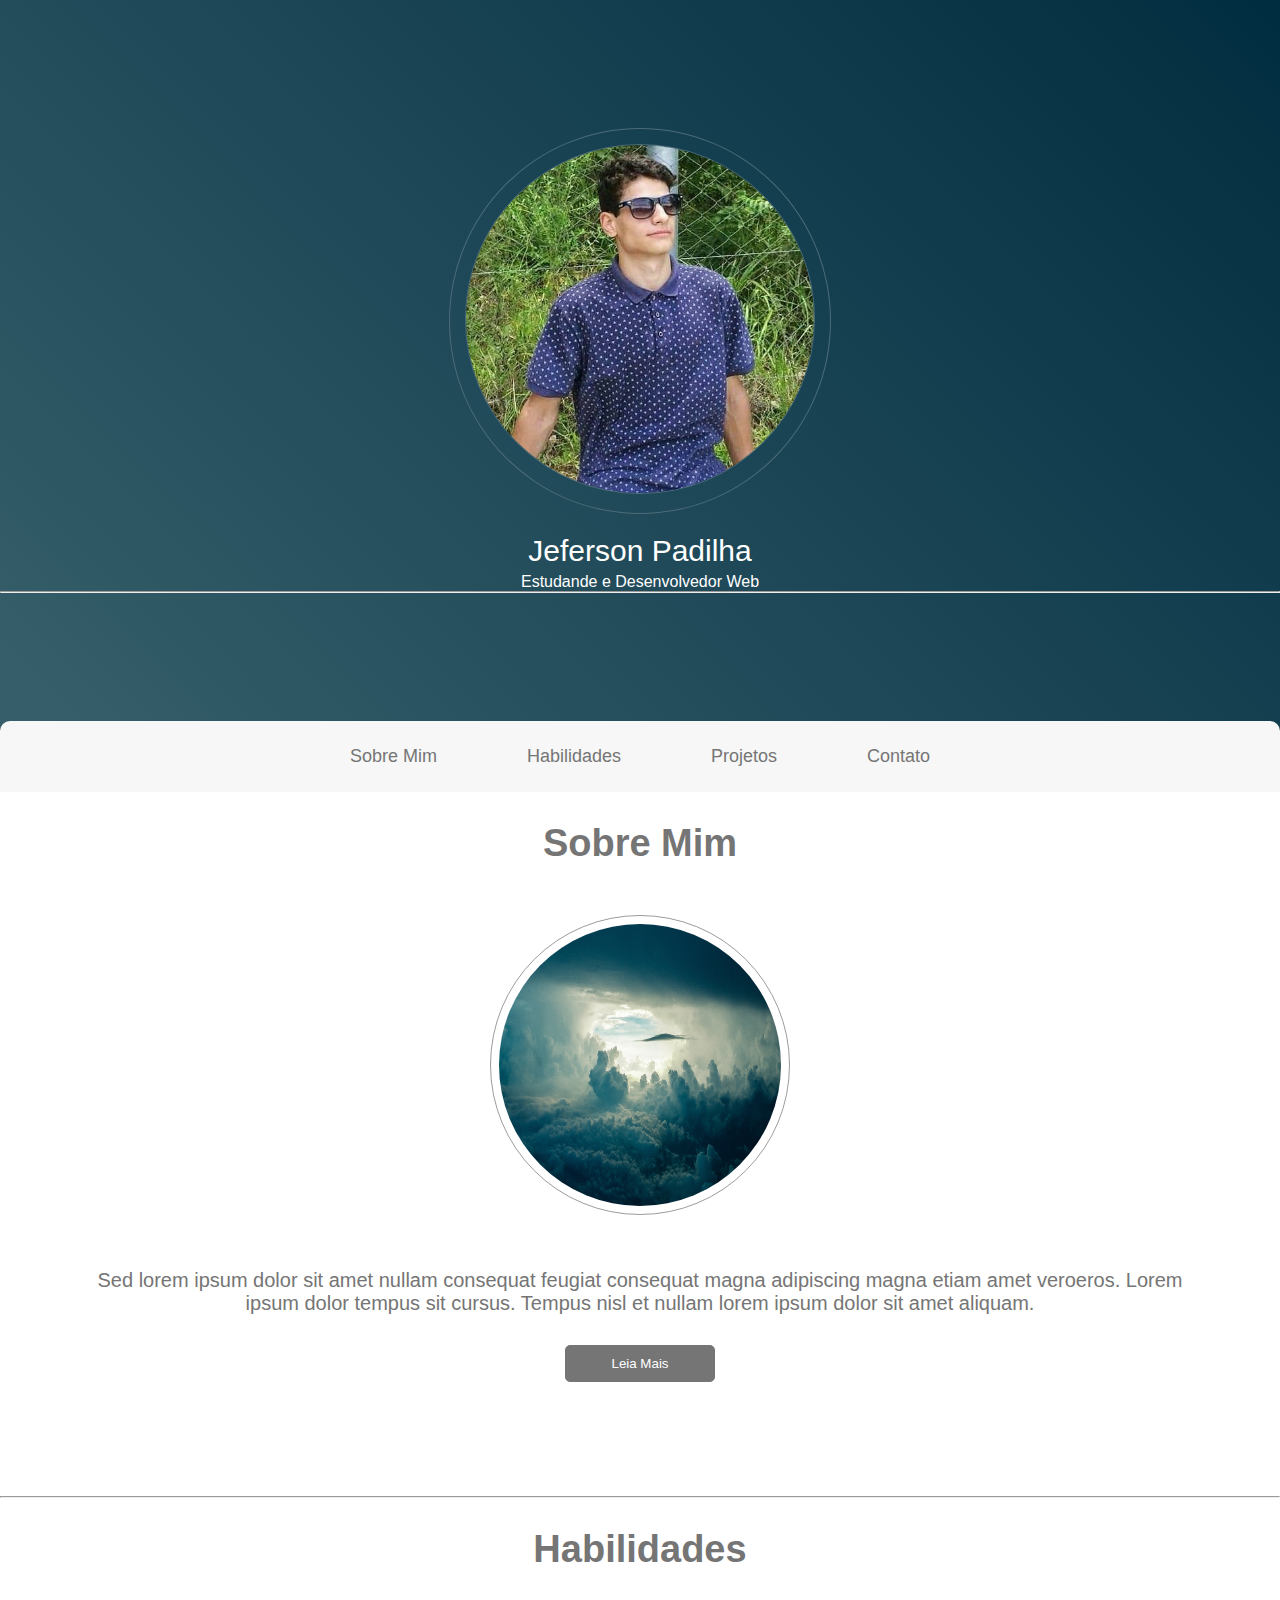
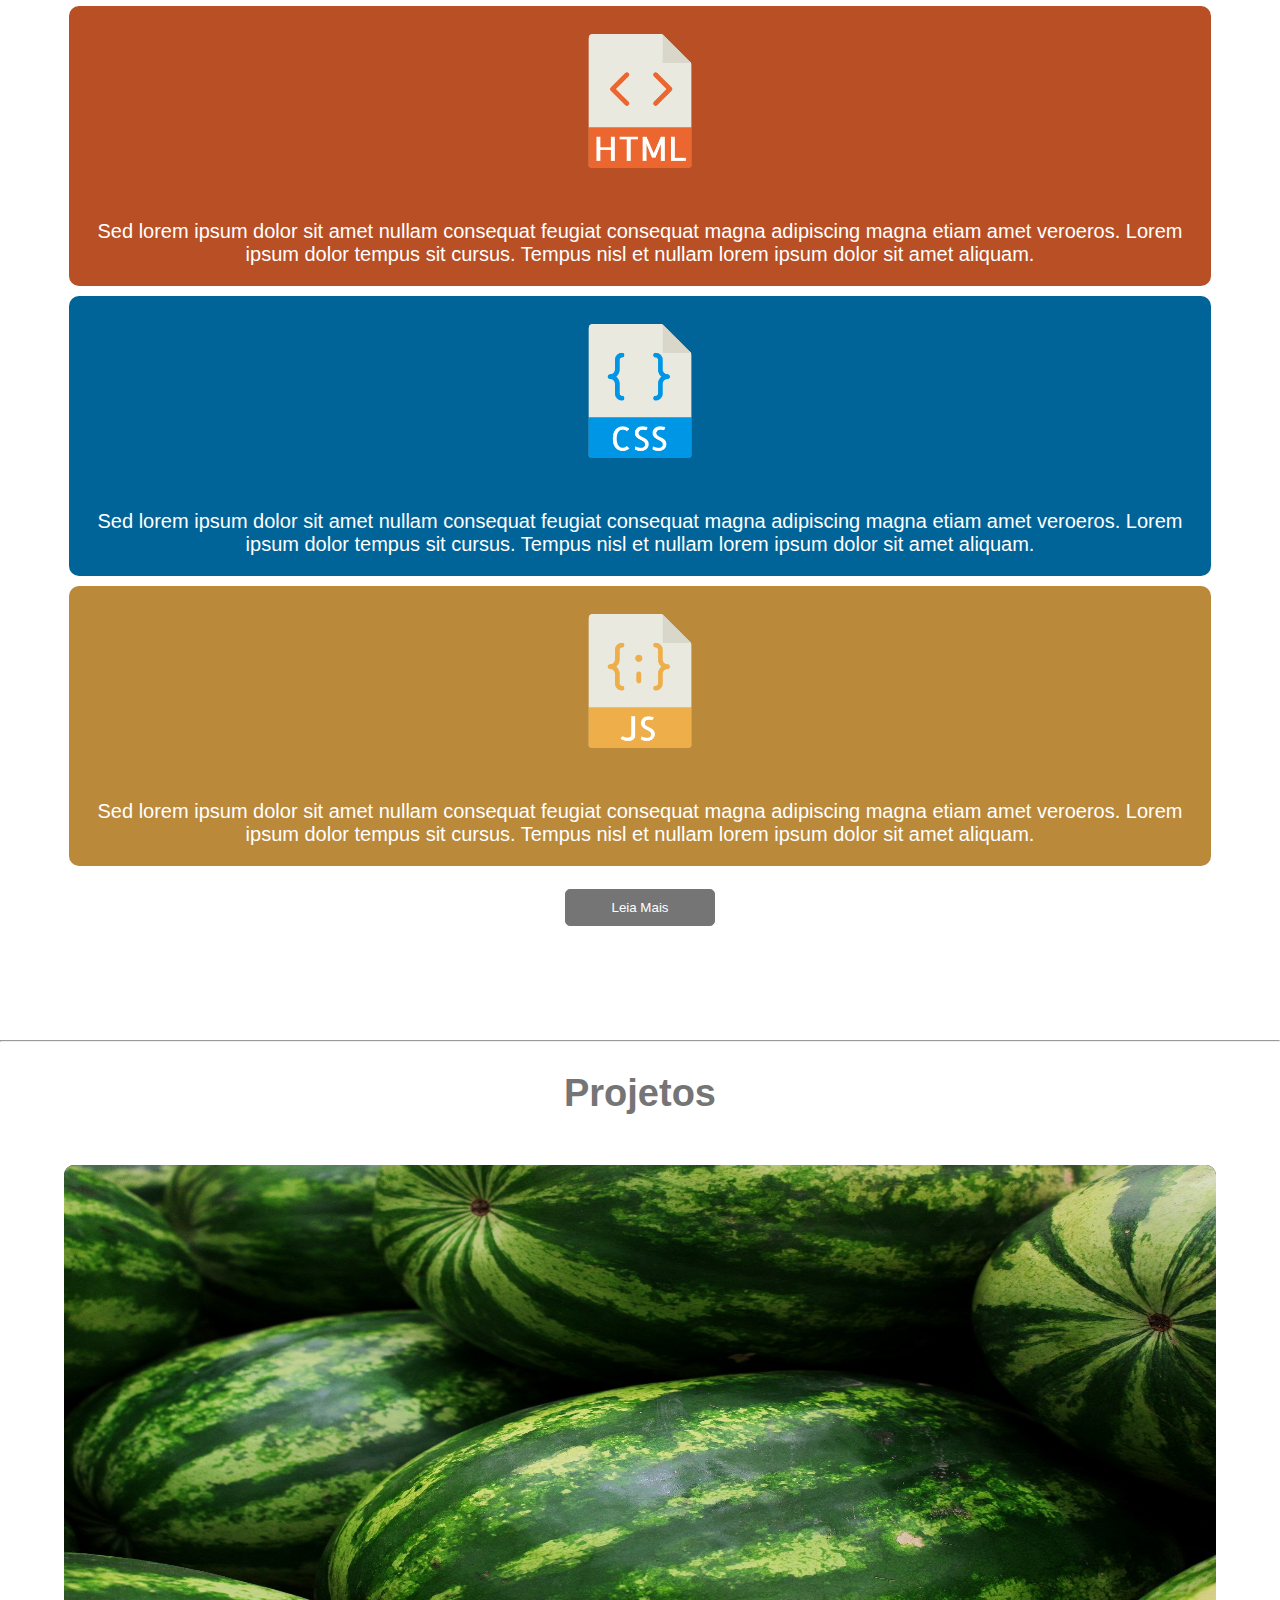
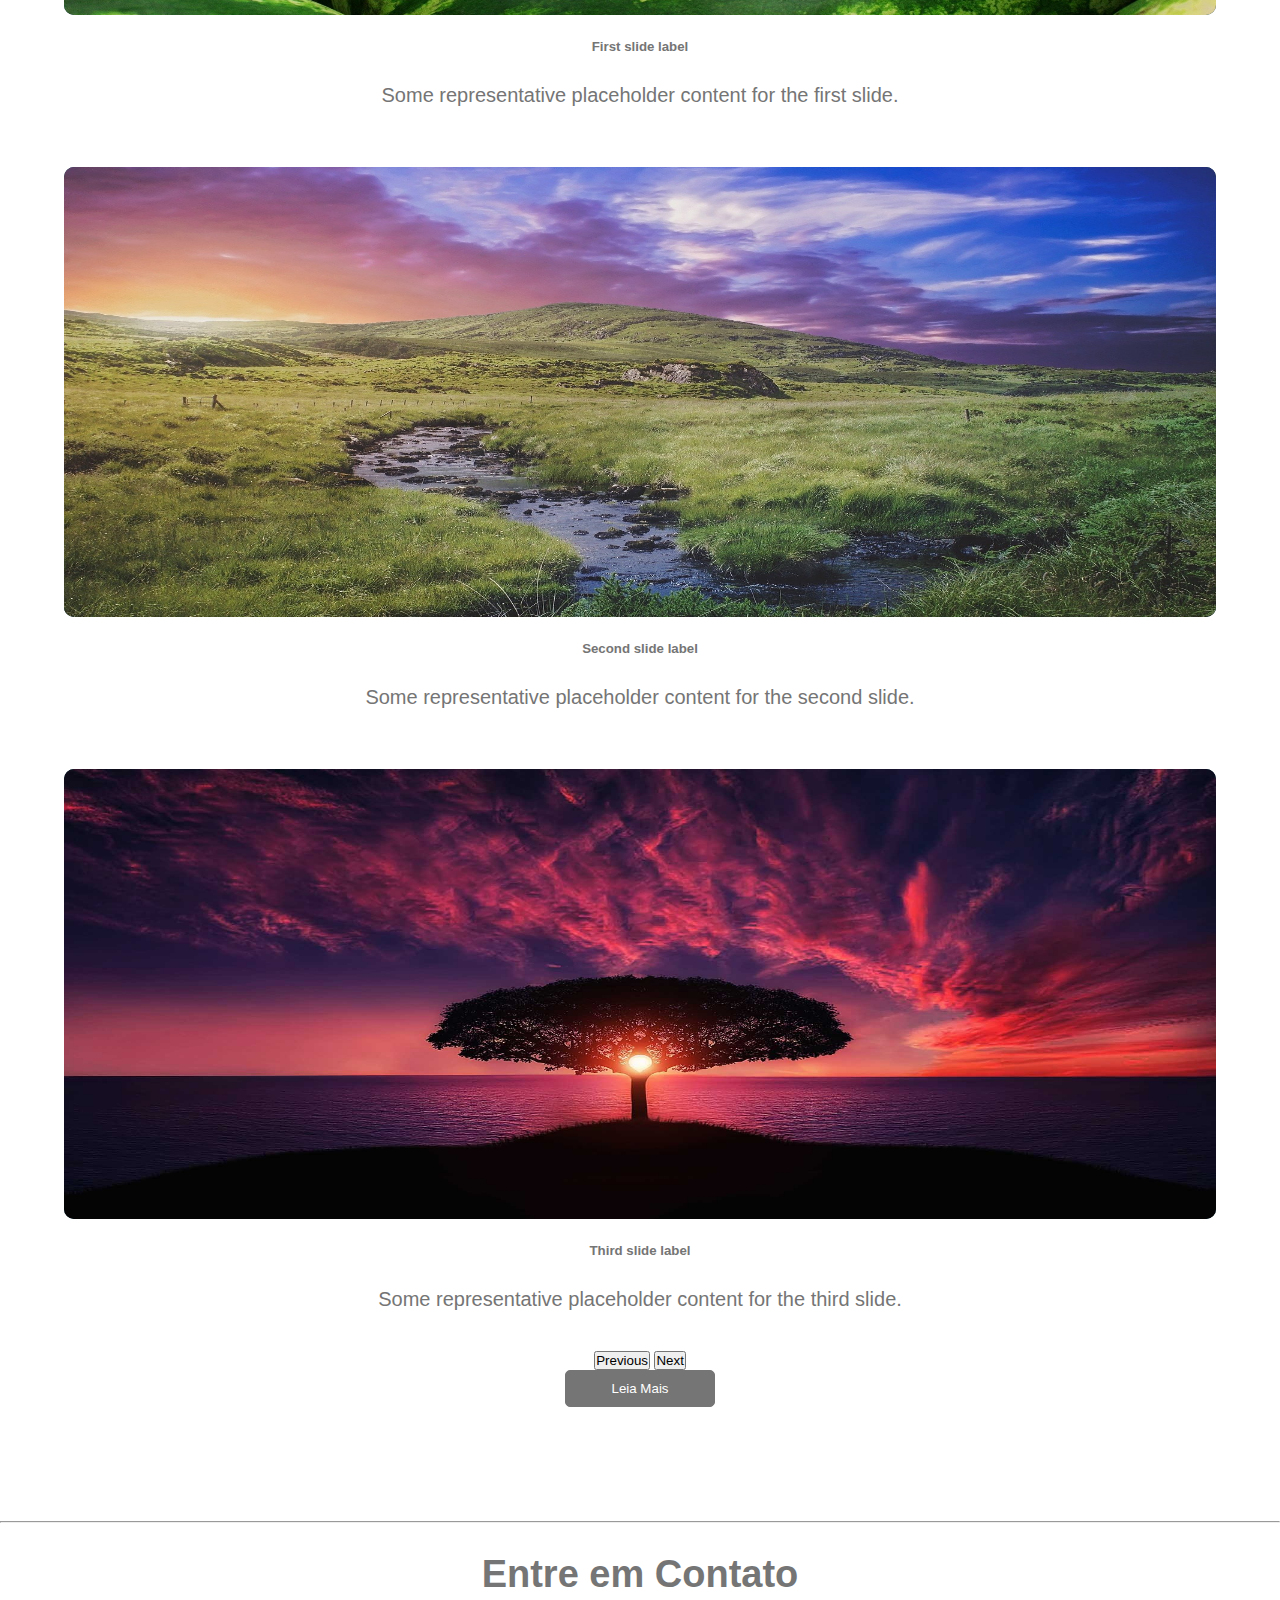
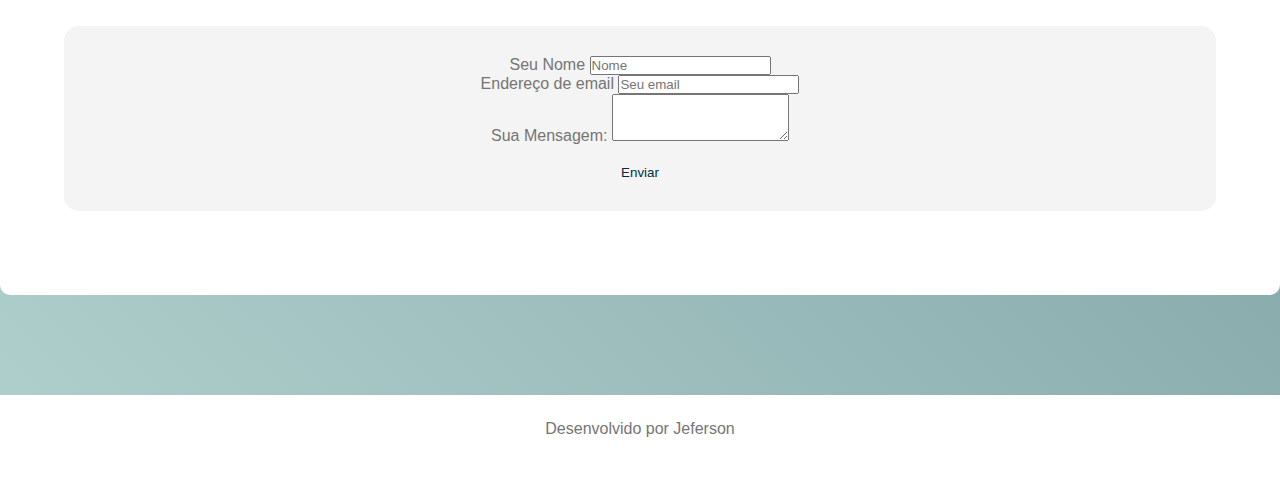
<file: index.html>
<!DOCTYPE html>
<html lang="pt-br">

<head>
    <meta charset="UTF-8">
    <meta http-equiv="X-UA-Compatible" content="IE=edge">
    <meta name="viewport" content="width=device-width, initial-scale=1.0">
    <title>Portifólio</title>
    <link rel="stylesheet" href="css/style.css">
    <link href="https://cdn.jsdelivr.net/npm/bootstrap@5.0.1/dist/css/bootstrap.min.css" rel="stylesheet"
        integrity="sha384-+0n0xVW2eSR5OomGNYDnhzAbDsOXxcvSN1TPprVMTNDbiYZCxYbOOl7+AMvyTG2x" crossorigin="anonymous">
</head>

<body class="body">

    <div class="container">
        <header class="row header">
            <div class="col-12 div-1">
                <span class="span">
                    <img class="img-perfil" src="img/J - perfil.jpg" alt="perfil-img">
                </span>
                <h1>Jeferson Padilha</h1>
                <p>Estudande e Desenvolvedor Web</p>
                <hr class="hr-perfil">
            </div>
        </header>

        <nav id="nav"class="row">
            <!--Sobre mim, Habilidades, Projetos, Contrate-me-->
            <div class="col-12 div-2">
                <ul class="list-info">
                    <li class="nav-item">
                        <a id="ativo" class="links-a" href="#sobre_mim">Sobre Mim</a>
                    </li>
                    <li>
                        <a class="links-a" href="#habilidades">Habilidades</a>
                    </li>
                    <li>
                        <a class="links-a" href="#projetos">Projetos</a>
                    </li>
                    <li>
                        <a class="links-a" href="#contato">Contato</a>
                    </li>
                </ul>
            </div>
        </nav>

        <main class="row div-3 main">

            <article class="col-12 article article-sobre">
                <!--Artigo 1-->
                <h3 id="sobre_mim" class="scroll">Sobre Mim</h3>
                <img src="img/bg2.jpg" alt="Sobre Mim">
                <p>Sed lorem ipsum dolor sit amet nullam consequat feugiat consequat magna adipiscing magna etiam amet
                    veroeros. Lorem ipsum dolor tempus sit cursus. Tempus nisl et nullam lorem ipsum dolor sit amet
                    aliquam.</p>
                <button class="btn1">Leia Mais</button>
            </article>
            <hr>
            <article class="col-12 article article-habilidades">
                <!--Artigo 2-->
                <div class="row">
                    <h3 id="habilidades" class="scroll">Habilidades</h3>
                    <div class="col-12 col-lg-4 habilidades-icon bgc-h2">
                        <img src="img/html.png" alt="Habilidades" class="col-12">
                        <p>Sed lorem ipsum dolor sit amet nullam consequat feugiat consequat magna adipiscing magna
                            etiam
                            amet veroeros. Lorem ipsum dolor tempus sit cursus. Tempus nisl et nullam lorem ipsum dolor
                            sit
                            amet aliquam.</p>
                    </div>

                    <div class="col-12 col-lg-4 habilidades-icon bgc-h1">
                        <img src="img/css.png" alt="Habilidades" class="col-12">
                        <p>Sed lorem ipsum dolor sit amet nullam consequat feugiat consequat magna adipiscing magna
                            etiam
                            amet veroeros. Lorem ipsum dolor tempus sit cursus. Tempus nisl et nullam lorem ipsum dolor
                            sit
                            amet aliquam.</p>
                    </div>
                    <div class="col-12 col-lg-4 habilidades-icon bgc-h3">
                        <img src="img/javascript.png" alt="Habilidades" class="col-12">
                        <p>Sed lorem ipsum dolor sit amet nullam consequat feugiat consequat magna adipiscing magna
                            etiam
                            amet veroeros. Lorem ipsum dolor tempus sit cursus. Tempus nisl et nullam lorem ipsum dolor
                            sit
                            amet aliquam.</p>
                    </div>
                </div>
                <br>
                <button class="btn1">Leia Mais</button>
            </article>
            <hr>
            <article class="col-12 article article-carrosel">
                <!--Artigo 3-->
                <h3 id="projetos" class="scroll">Projetos</h3>
                <div id="carouselExampleCaptions" class="carousel slide" data-bs-ride="carousel">
                    <div class="carousel-inner">
                        <div class="carousel-item active">
                          <a href="#"><img src="img/img-ex (1).jpg" class="d-block w-100" alt="..."></a>
                            <div class=" d-none d-md-block carrosel">
                                <h5>First slide label</h5>
                                <p>Some representative placeholder content for the first slide.</p>
                            </div>
                        </div>
                        <div class="carousel-item">
                            <a href="#"><img src="img/img-ex (2).jpg" class="d-block w-100" alt="..."></a>
                            <div class="carrosel d-none d-md-block">
                                <h5>Second slide label</h5>
                                <p>Some representative placeholder content for the second slide.</p>
                            </div>
                        </div>
                        <div class="carousel-item">
                            <a href="#"><img src="img/img-ex (3).jpg" class="d-block w-100" alt="..."></a>
                            <div class="carrosel d-none d-md-block">
                                <h5>Third slide label</h5>
                                <p>Some representative placeholder content for the third slide.</p>
                            </div>
                        </div>
                    </div>
                    <button class="carousel-control-prev" type="button" data-bs-target="#carouselExampleCaptions"
                        data-bs-slide="prev" style="bottom: 120px;">
                        <span class="carousel-control-prev-icon" aria-hidden="true"></span>
                        <span class="visually-hidden">Previous</span>
                    </button>
                    <button class="carousel-control-next" type="button" data-bs-target="#carouselExampleCaptions"
                        data-bs-slide="next" style="bottom: 120px;">
                        <span class="carousel-control-next-icon" aria-hidden="true"></span>
                        <span class="visually-hidden">Next</span>
                    </button>
                </div>
                <button class="btn1">Leia Mais</button>
            </article class="col-12">
            <hr>
            <article class="col-12 article article-contato">
                <!--Artigo 4-->
                <h3 id="contato" class="scroll">Entre em Contato</h3>
                <form>
                    <div class="form-group">
                        <label for="exampleInputNanme">Seu Nome</label>
                        <input type="name" class="form-control" id="exampleInputNanme" placeholder="Nome">
                    </div>
                    <div class="form-group">
                        <label for="exampleInputEmail1">Endereço de email</label>
                        <input type="email" class="form-control" id="exampleInputEmail1" aria-describedby="emailHelp"
                            placeholder="Seu email">
                    </div>
                    <div class="form-group">
                        <label for="exampleFormControlTextarea1">Sua Mensagem:</label>
                        <textarea class="form-control" id="exampleFormControlTextarea1" rows="3"></textarea>
                    </div>
                    <br>
                    <button type="submit" class="btn btn-primary">Enviar</button>
                </form>
            </article>
        </main>
    </div>
    <footer class="footer">
        <div class="div-4">
            <!--informações-->
            <p>Desenvolvido por Jeferson</p>
        </div>
    </footer>
</body>

<script src="script/script.js"></script>
<script src="https://cdn.jsdelivr.net/npm/@popperjs/core@2.9.2/dist/umd/popper.min.js"
    integrity="sha384-IQsoLXl5PILFhosVNubq5LC7Qb9DXgDA9i+tQ8Zj3iwWAwPtgFTxbJ8NT4GN1R8p"
    crossorigin="anonymous"></script>
<script src="https://cdn.jsdelivr.net/npm/bootstrap@5.0.1/dist/js/bootstrap.min.js"
    integrity="sha384-Atwg2Pkwv9vp0ygtn1JAojH0nYbwNJLPhwyoVbhoPwBhjQPR5VtM2+xf0Uwh9KtT"
    crossorigin="anonymous"></script>

</html>
</file>
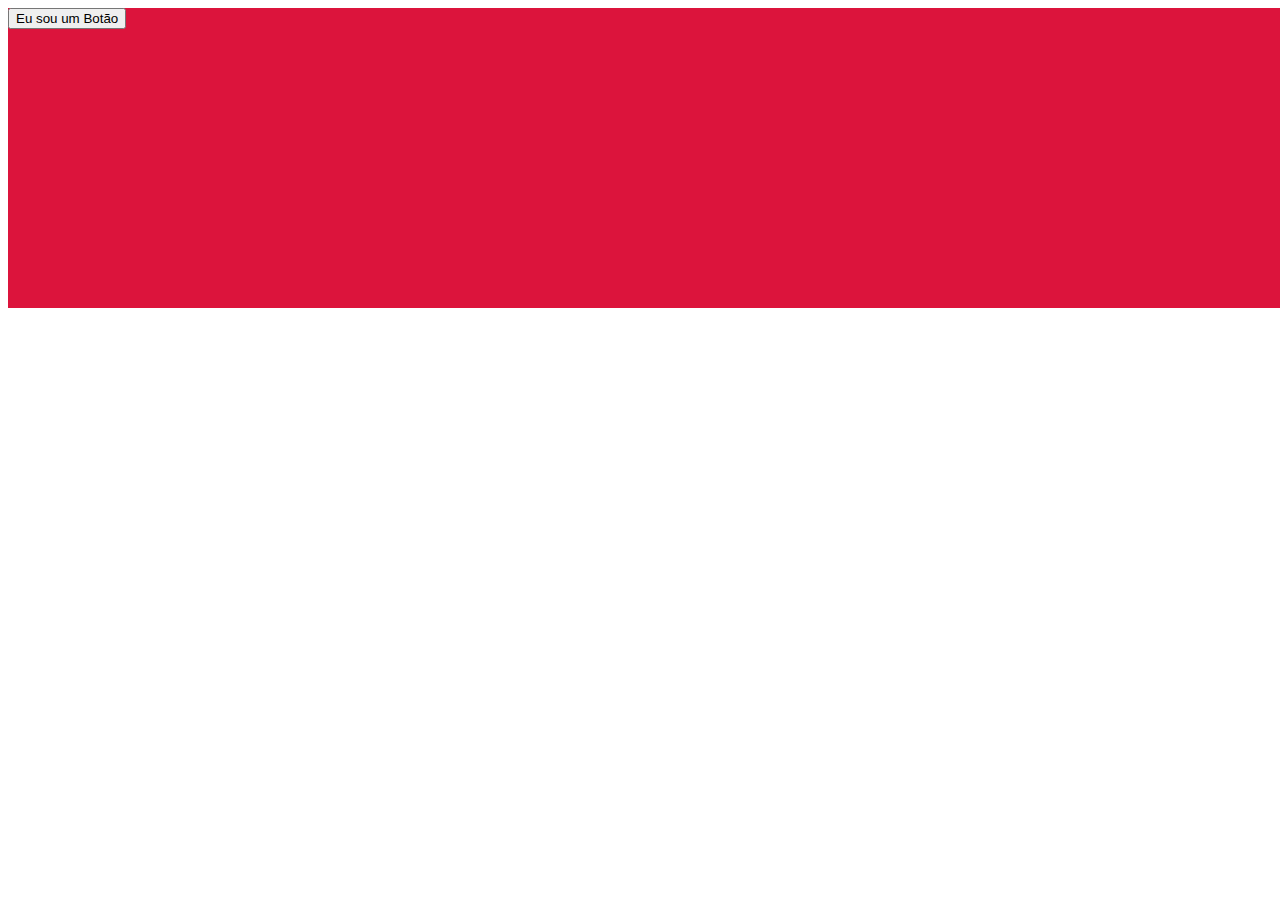
<file: Testes/Teste expansão de Div/index.html>
<!DOCTYPE html>
<html lang="pt-br">

<head>
    <meta charset="UTF-8">
    <meta http-equiv="X-UA-Compatible" content="IE=edge">
    <meta name="viewport" content="width=device-width, initial-scale=1.0">
    <title>Teste Div Expansiva</title>
    <script src="script/js.js"></script>
</head>
<style>
    #divteste {
        position: fixed;
        width: 100%;
        height: 300px;
        background-color: crimson;
    }
</style>

<body>
    <div id="divteste">
        <button id="bnt" onclick="bnt()">Eu sou um Botão</button>
    </div>
</body>

</html>
</file>
<file: css/style.css>
*{
    margin:0;
    padding: 0;
    box-sizing: border-box;
    font-family: "Source Sans Pro", Helvetica, sans-serif;
}
.body{
    background: linear-gradient(225deg,#012D40, #B1D1CD);
    color: #757575;
    scroll-behavior: smooth;
}
.container{
    text-align: center;
}
.header{
    padding: 10% 0;
}
/*
#ativo{
    background-color: #ffffff;
    color:#757575 ;
}*/
/*Classe fixo no topo*/
.FixoNoTopo{
    overflow: hidden;
    position: fixed;
    top: 0px;
    width: 100%;
}
.FixoNoTopo + .main {
    padding-top: 60px;
}
.scroll:target{
    scroll-margin-top: 80px;
}
#nav{
    padding: 0px;
    z-index: 1;
}
.div-1 h1{
    font-weight: 100;
    font-size: 30px;
    color: #ffffff;
    padding-top: 20px;
    padding-bottom: 5px;
    margin: 0;
}
.div-1 p{
    color: #ffffff;
    padding: 0px 0px;
}
.span{
    display: inline-table;
    width: 350px;
    height: 350px;
    border-radius: 50%;
    border: #4C6C79 solid 1px;
    padding: 15px;
}
.img-perfil{
    width: 350px;
    height: 350px;
    border-radius: 50%;
    border: #4C6C79 solid 1px;
}
.hr-perfil{
    margin: 0;
    background-color: #ffffff;
}

.div-2{
    border-top-left-radius: 10px;
    border-top-right-radius: 10px;
    background-color:#F7F7F7;
}
.list-info{
    list-style-type: none;
    display: flex;
    justify-content: center;
    margin: auto;
    padding: 25px 0;
    font-size: 18px;
}
.links-a:hover{
    transition: 0.5s;
    background-color: #ffffff;
    color:#757575 ;
}
.links-a{
    margin: 0px 15px;
    padding: 10px 30px;
    border-radius: 8px;
    color:#757575;
    text-decoration: none;
}
.div-3{
    background-color: #ffffff;
}
.main{

    border-bottom-right-radius: 10px;
    border-bottom-left-radius: 10px;
}

.article p{
    display: flex;
    padding: 30px;
    margin:0;
    font-size: 20px;
}
.article h3{
    font-size: 38px;
    padding: 30px;
}
.article img{
    height: 300px;
    width: 300px;
    border-radius: 50%;
    margin-top: 20px;
    margin-bottom: 20px;
    border: #9C9C9C solid 1px;
    padding: 8px;
}
.carrosel{ 
    position: none;
    border-radius: 10px;
    margin-bottom: 10px;
    color: #757575;
}
.carousel-caption p {
    padding: 0;
}
.article-carrosel img{
    height: 450px;
    width: 100%;
    border-radius: 10px;
    padding: 0px;
    border: solid 0px;
    background-color: #012D40;
}
.article-carrosel p{
    justify-content: center;
}
.article-contato form{
    color: #757575;
    border-radius: 15px;
    background-color: #f4f4f4;
    /*background: linear-gradient(225deg,#6d9297,#96b8b7);*/
    padding: 30px;
    margin: auto;
    margin-bottom: 20px;
}
.article-habilidades{
    padding: 0px 5%;
}
.article-contato button{
    background-color: #f4f4f4;
    color: #012D40;
    border: 0;
}
.article-contato button:hover{
    background-color: #fff;
    color: #012D40;
}
.bgc-h1{
    background: #006499;
    color: #ffffff;
    border: #ffffff 5px solid;
    border-radius: 15px;
}
.bgc-h2{
    background: #B94F25;
    color: #ffffff;
    border: #ffffff 5px solid;
    border-radius: 15px;
}
.bgc-h3{
    background: #BB893A;
    color: #ffffff;
    border: #ffffff 5px solid;
    border-radius: 15px;
}
.habilidades-icon img{
    width: 150px;
    height: 150px;
    border: none;
    border-radius: 0;
}
.habilidades-icon p{
    padding: 20px;
    margin: 0;
}
/*Carrosel de projetos*/
.img-projetos{
    background: #88AAAC;
    border-radius: 10px;
}
.img-projetos img{
    height: 200px;
    width: 200px;
    border-radius: 0;
    padding: 0;
}

.btn1{
    border-radius: 5px;
    background: none;
    border:#757575 solid 1px ;
    padding: 10px 45px;
    color: #757575;
    margin-bottom: 50px;
    color:#ffffff;
    background: #757575;
}
.btn1:hover{
    color: #757575;
    background: #ffffff;
    transition: 0.5s;
    transform: scale(1.1,1.1);
}
.footer{
    text-align: center;
    width: 100%;
    height: 100px;
    background-color: #ffffff;
    margin-top: 100px;
    padding-top: 25px;
}

/* ===== Media Queries ===== */

/* Small (sm): Smartphone (landscape - paisagem) */
@media (max-width: 576px) {
    .main article{
        padding: 2%;
    }
    .img-perfil{
        width: 250px;
        height: 250px;
    }
    .span{
        width: 250px;
        height: 250px;
    }
    .habilidades-icon{
        width: 50wv;
    }
    .div-2{
        display: none;
    }
    .article-habilidades {
        width: 99%;
        margin-left: auto;
        margin-right: auto;
    }
    .main{
        border-top-left-radius: 10px;
    }
    
}

/* Medium (md): Tablet */
@media (max-width: 768px) {
    .main article{
        padding: 2%;
    }
    .span{
        width: 250px;
        height: 250px;
    }
    .img-perfil{
        width: 250px;
        height: 250px;
    }
    .div-2{
        display: none;
    }
    .article-habilidades {
        width: 100%;
        margin-left: auto;
        margin-right: auto;
    }
    .main{
        border-top-left-radius: 10px;
        border-top-right-radius: 10px;
    }
    
}

/* Large (lg): Notebook */
@media (min-width: 992px) {
    .main article{
        padding-bottom: 5%;
        padding-left: 5%;
        padding-right: 5%;
        
    }
    .img-perfil{
        width: 350px;
        height: 350px;
    }
}

/* Extra Large (xl): Computador */
@media (min-width: 1200px) {
    .main article{
        padding-bottom: 5%;
        padding-left: 5%;
        padding-right: 5%;
        
    }
    .img-perfil{
        width: 350px;
        height: 350px;
    }
}
</file>
